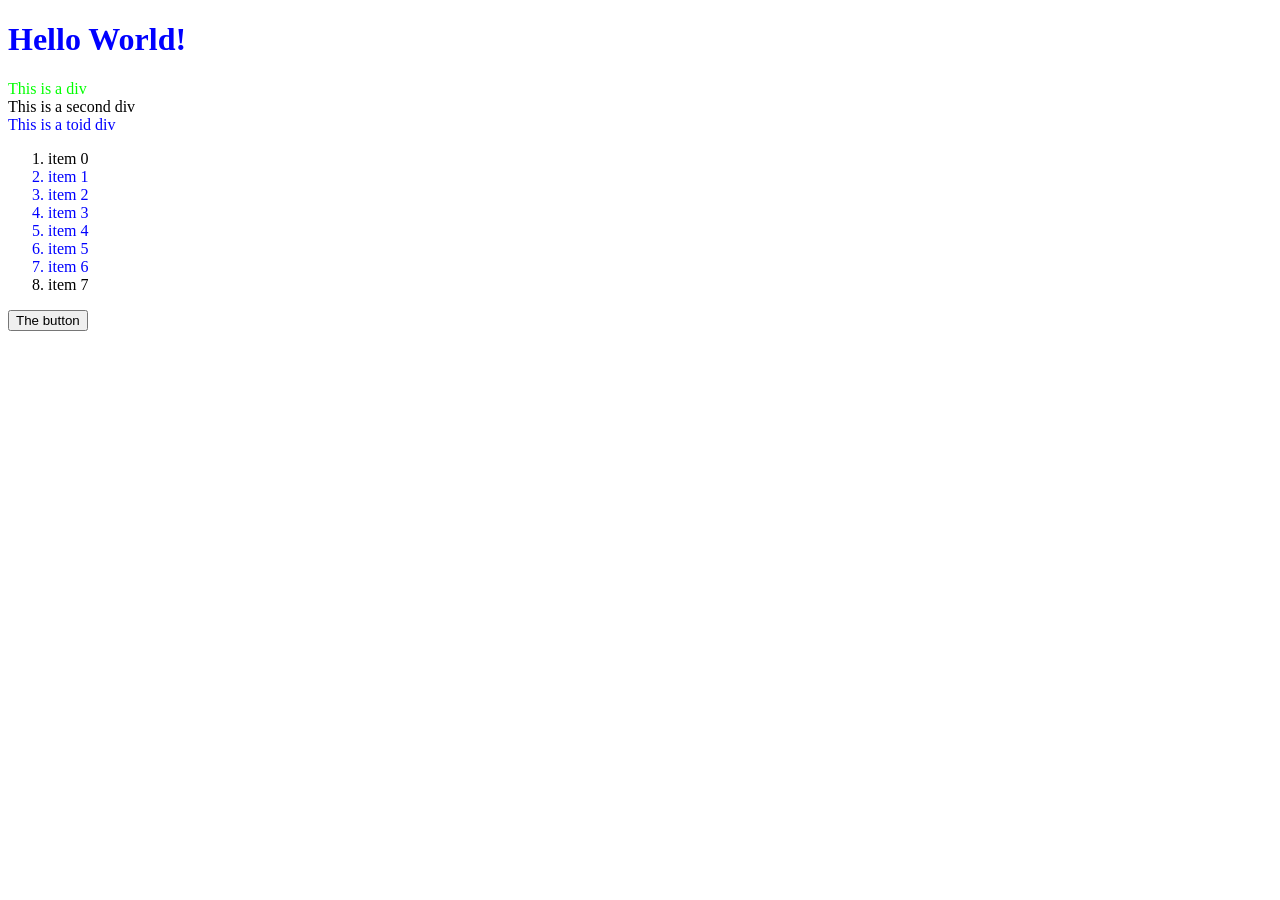
<file: 24_jsdom/index.html>
<!--
  Team Eggs (Madelyn Mao, Winnie Huang)
  SoftDev pd1
  K24 -- Dev console and DOM
  2021-04-18
 -->

<!DOCTYPE html>
<html lang="en">
<!-- HTML file for exploring JavaScript interactive with the DOM -->

<head>
    <meta charset="utf-8">
    <style>
      .red   {color : #ff0000;}
      .green {color : #00ff00;}
      .blue  {color : #0000ff;}
    </style>
  </head>

  <body>
    <h1 id="h" class="blue">Hello World!</h1>

    <div id="div1" class="green">This is a div</div>
    <div id="div2">This is a second div</div>
    <div class="blue">This is a toid div</div>

    <ol id="thelist">
      <li class="">item 0</li>
      <li class="green blue">item 1</li>
      <li class="green blue">item 2</li>
      <li class="red green blue">item 3</li>
      <li class="red green blue">item 4</li>
      <li class="green blue">item 5</li>
      <li class="green blue">item 6</li>
      <li class="">item 7</li>
    </ol>

    <button id="b">The button</button>

    <script src="dommy_consolery.js"></script>

</body></html>
</file>
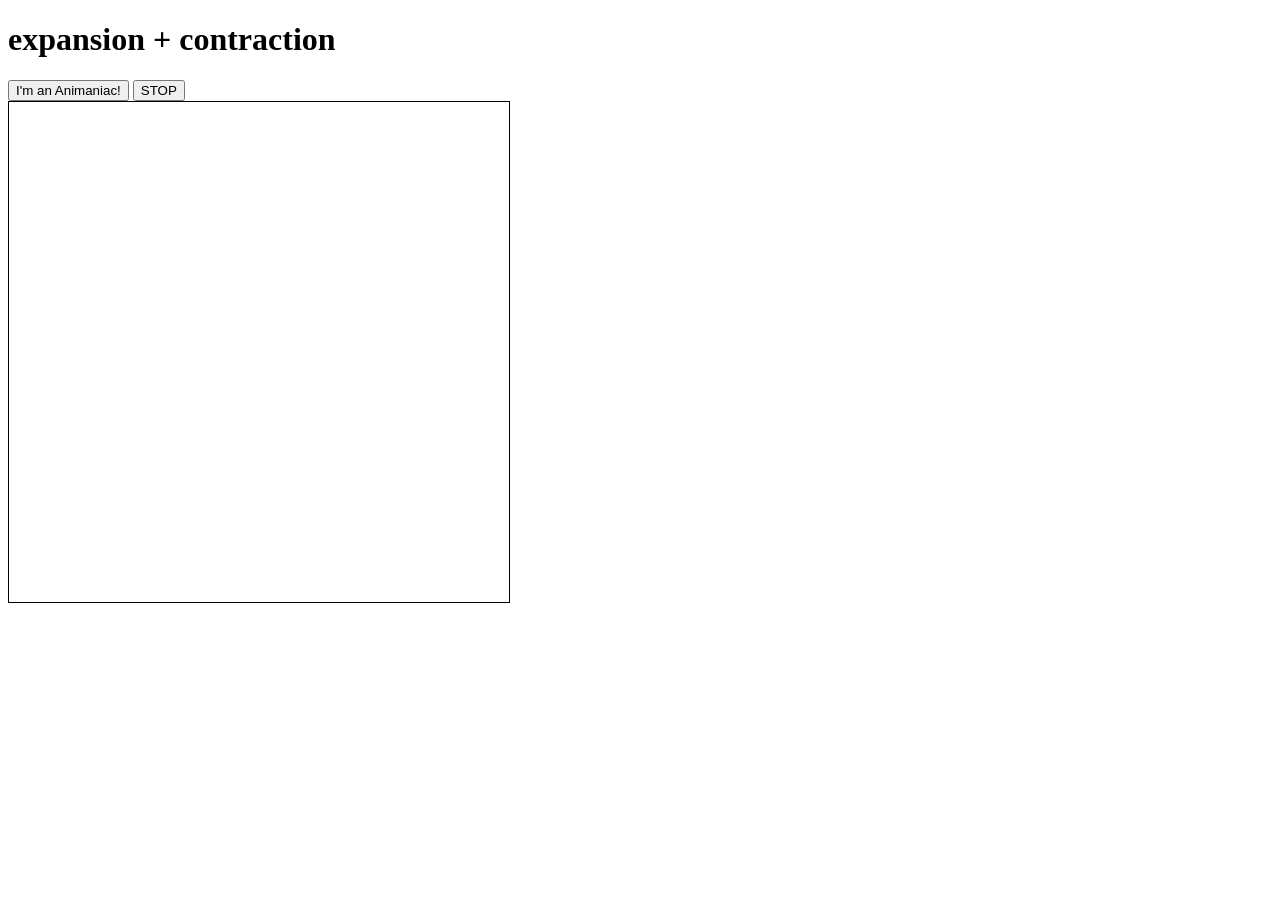
<file: 26_canvas-anim/index.html>
<!DOCTYPE html>
<html lang="en">
  <!-- m&a Madelyn Mao, Anya Zorin
       SoftDev pd0
       K26 -- canvas based JS animation
       2021-05-05w
       HTML file for JavaScript canvas work
  -->

  <head>
    <meta charset="utf-8"/>
    <title>basic JS canvas work</title>
  </head>


  <head>
    <meta charset="utf-8"/>
    <title>The State of Animania</title>
  </head>

  <style>
    #playground { border: 1px solid black }
  </style>

  <h1>expansion + contraction</h1>

  <div>
    <button id="buttonCircle">
      I'm an Animaniac!
    </button>

    <button id="buttonStop">
      STOP
    </button>
  </div>

  <canvas width="500" height="500" id="playground">
  </canvas>

  <script src="animate.js"></script>

</html>
</file>
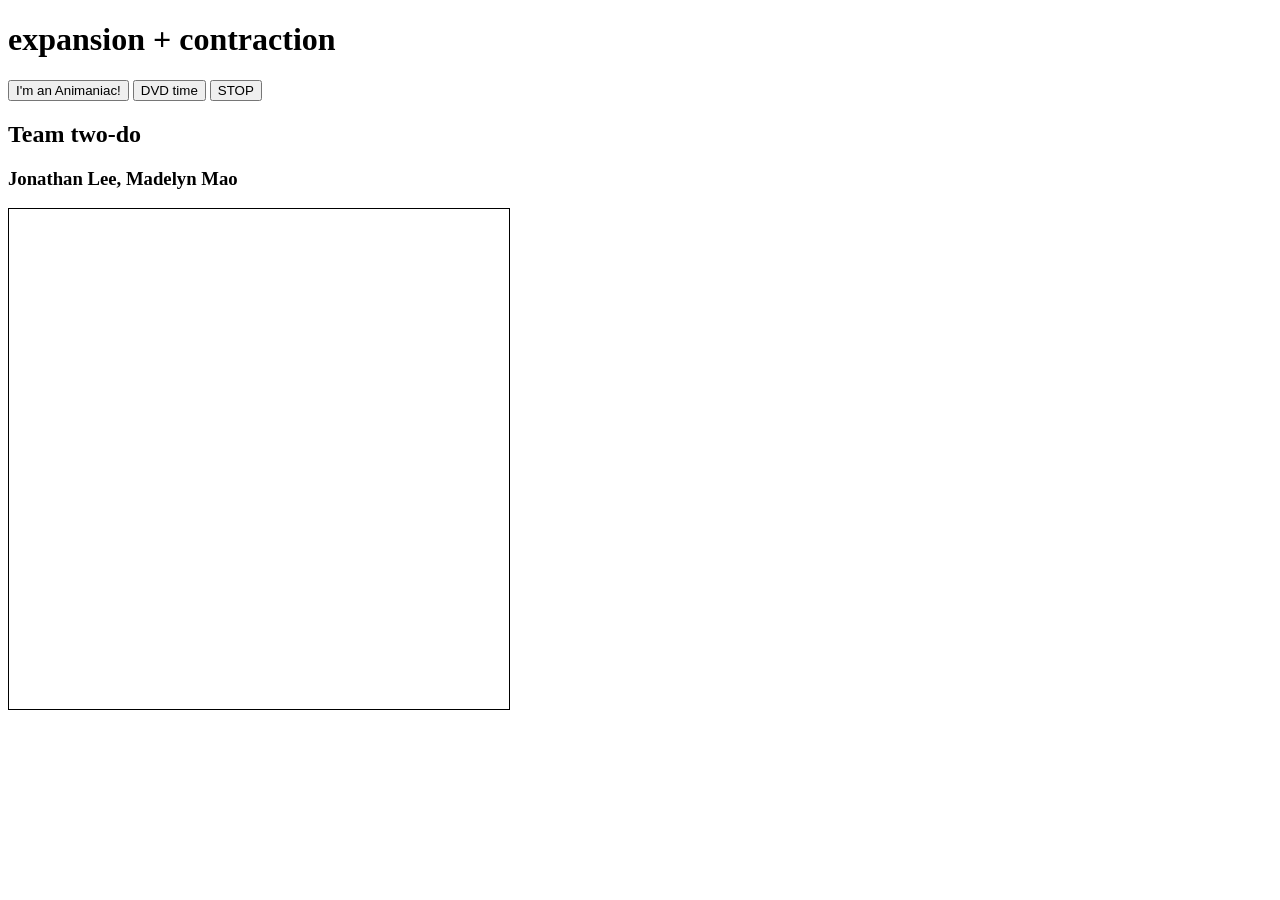
<file: 27_canvas-anim/index.html>
<!DOCTYPE html>
<html lang="en">
  <!-- Team two-do (Jonathan Lee, Madelyn Mao)
       SoftDev pd1
       K27 -- canvas based JS animation
       2021-05-07w
       HTML file for JavaScript canvas work
  -->

  <head>
    <meta charset="utf-8"/>
    <title>basic JS canvas work</title>
  </head>


  <head>
    <meta charset="utf-8"/>
    <title>The State of Animania</title>
  </head>

  <style>
    #playground { border: 1px solid black }
  </style>

  <h1>expansion + contraction</h1>

  <div>
    <button id="buttonCircle">
      I'm an Animaniac!
    </button>

    <button id="buttonDVD">
        DVD time
    </button>

    <button id="buttonStop">
      STOP
    </button>
  <h2>Team two-do</h2>
  <h3>Jonathan Lee, Madelyn Mao</h3>

    
  </div>

  <canvas width="500" height="500" id="playground">
  </canvas>

  <script src="animate.js"></script>

</html>
</file>
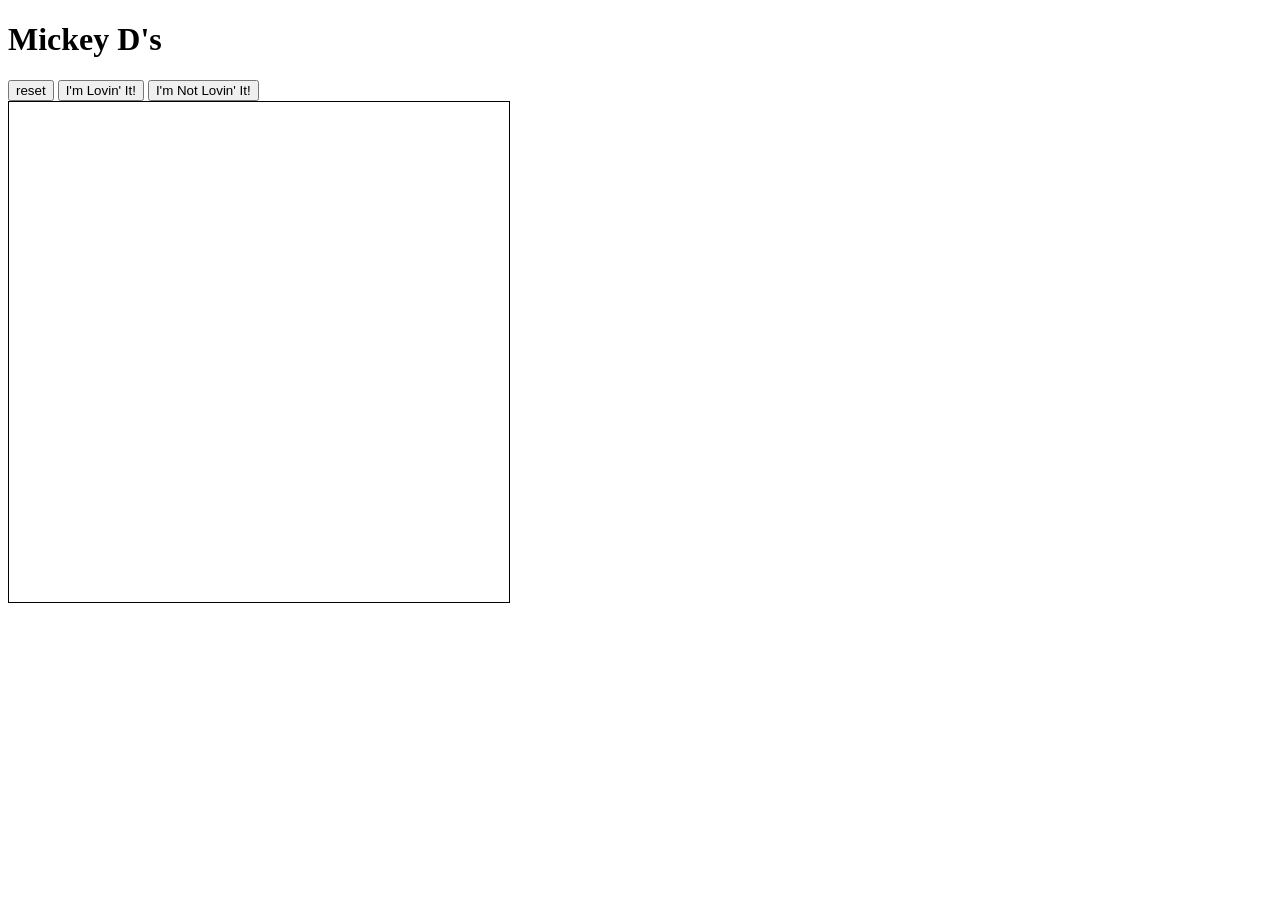
<file: 30_jsbonanza/index.html>
<!DOCTYPE html>
<html lang="en">
  <!-- Team Half Fish :: Madelyn Mao, Benjamin Gallai, Andrew Jiang
       SoftDev pd1
       K30 -- canvas based JS animation
       2021-05-18t
  -->

  <head>
    <meta charset="utf-8"/>
    <title>basic JS canvas work</title>
  </head>

  <style>
    #playground { border: 1px solid black }
  </style>

  <h1>Mickey D's</h1>

  <div>
    <button id="buttonclear">
      reset
    </button>

    <button id="buttonLogo">
      I'm Lovin' It!
    </button>

    <button id="buttonStop">
      I'm Not Lovin' It!
    </button>
  </div>

  <canvas width="500" height="500" id="playground">
  </canvas>

  <script src="bonanza.js"></script>

</html>
</file>
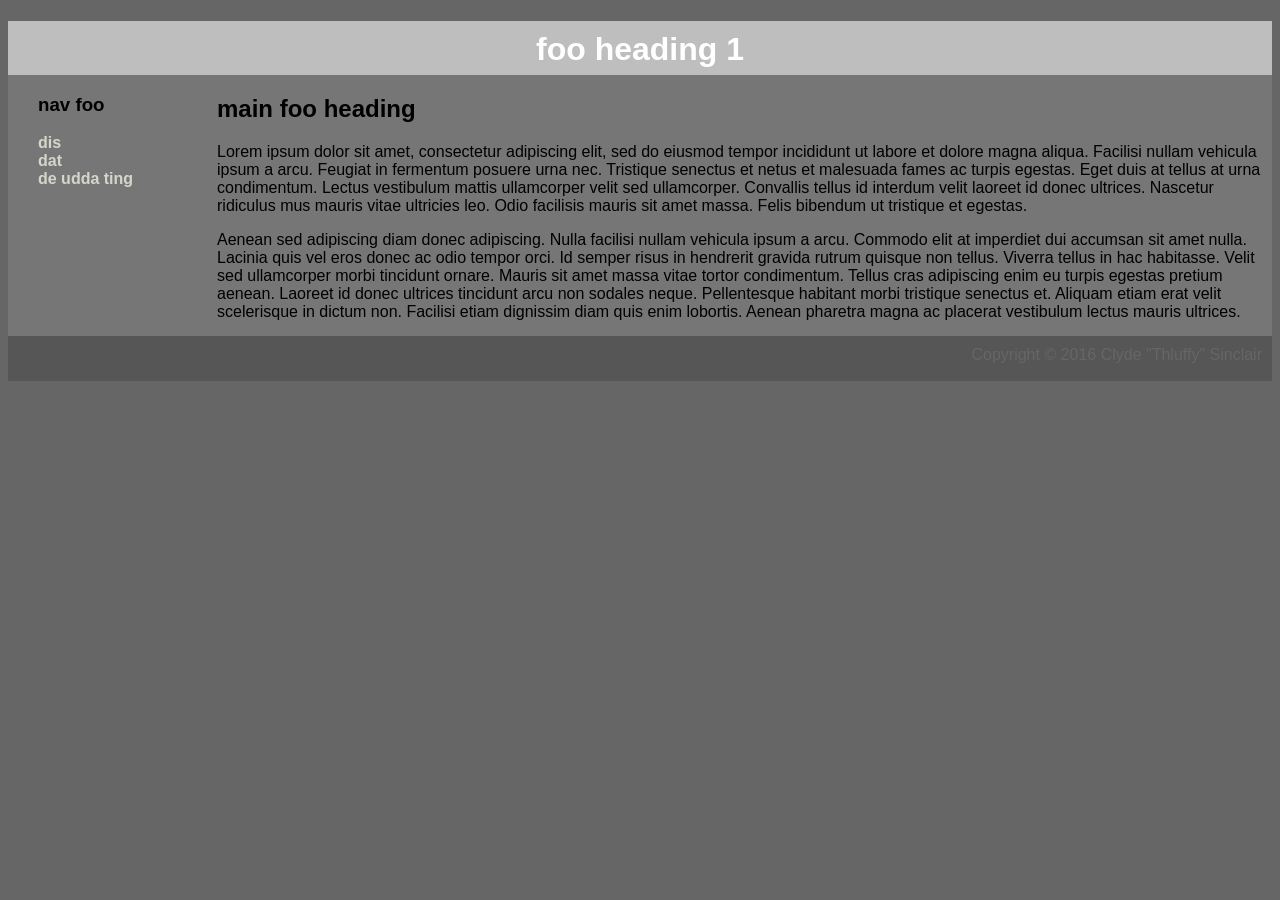
<file: 18_css/0_inline/index.html>
<!--
Team Hold (Winnie Huang, Madelyn Mao)
SoftDev
K18 -- Filler and Finery
2021-01-14
-->
<!DOCTYPE html>
<html lang="en">
<head>
  <meta charset="utf-8"/>
  <title>foo title</title>
  <body style = "background-color:#666666; font-family:Helvetica;">
    <h1 style = "background-color:#bebebe; color:white; text-align:center; padding-top:10px; padding-bottom:10px;">foo heading 1</h1>
    <box style = "display:flex; background-color:#767676; margin-top:-25px;">
      <section0 style = "flex:1;">
        <h3 style = "color:black; padding-left:30px; font-weight:750;"> nav foo </h3>
        <ul style = "list-style-type:none; padding:0px; margin-left: 30px; font-weight:bold;">
          <li><a href="" style = "color:#d5d6ca; background-color:transparent; text-decoration:none;">dis</a></li>
          <li><a href="" style = "color:#d5d6ca; background-color:transparent; text-decoration:none;">dat</a></li>
          <li><a href="" style = "color:#d5d6ca; background-color:transparent; text-decoration:none;">de udda ting</a></li>
        </ul>
      </section0>
      <section1 style = "flex:5; padding-right:10px">
        <h2 style = "color:black; font-weight:775;">main foo heading</h2>
        <p style = "font-weight:500;">Lorem ipsum dolor sit amet, consectetur adipiscing elit, sed do eiusmod tempor incididunt ut labore et dolore magna aliqua. Facilisi nullam vehicula ipsum a arcu. Feugiat in fermentum posuere urna nec. Tristique senectus et netus et malesuada fames ac turpis egestas. Eget duis at tellus at urna condimentum. Lectus vestibulum mattis ullamcorper velit sed ullamcorper. Convallis tellus id interdum velit laoreet id donec ultrices. Nascetur ridiculus mus mauris vitae ultricies leo. Odio facilisis mauris sit amet massa. Felis bibendum ut tristique et egestas.</p>
        <p style = "font-weight:500;">Aenean sed adipiscing diam donec adipiscing. Nulla facilisi nullam vehicula ipsum a arcu. Commodo elit at imperdiet dui accumsan sit amet nulla. Lacinia quis vel eros donec ac odio tempor orci. Id semper risus in hendrerit gravida rutrum quisque non tellus. Viverra tellus in hac habitasse. Velit sed ullamcorper morbi tincidunt ornare. Mauris sit amet massa vitae tortor condimentum. Tellus cras adipiscing enim eu turpis egestas pretium aenean. Laoreet id donec ultrices tincidunt arcu non sodales neque. Pellentesque habitant morbi tristique senectus et. Aliquam etiam erat velit scelerisque in dictum non. Facilisi etiam dignissim diam quis enim lobortis. Aenean pharetra magna ac placerat vestibulum lectus mauris ultrices.</p>
      </section1>
    </box>
    <br>
    <br>
    <p style = "background-color:#565656; color:#666666; text-align:right; margin-top:-37px; height:35px; padding-top:10px; padding-right:10px;" > Copyright &copy; 2016 Clyde "Thluffy" Sinclair </p>
  </body>
</head>
</html>
</file>
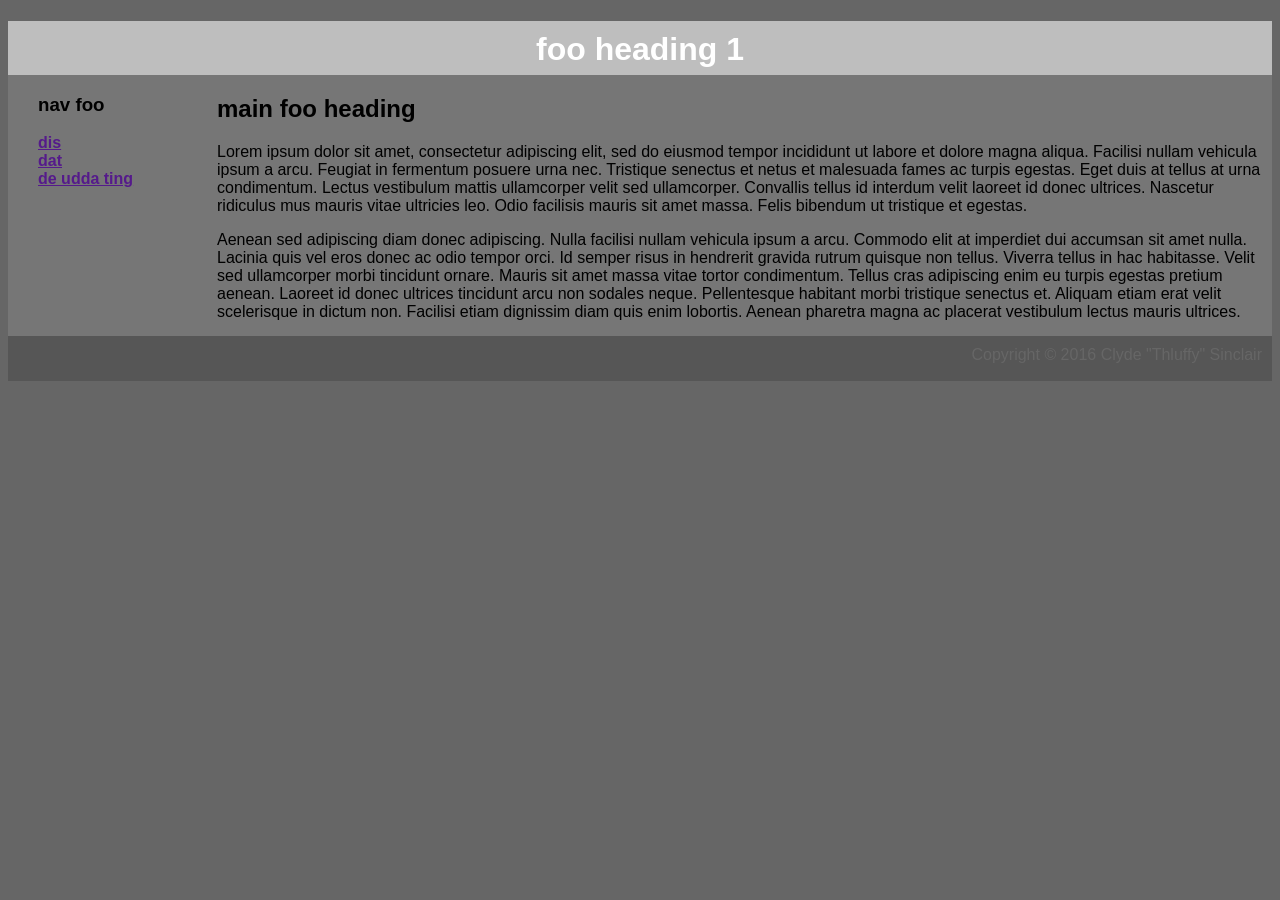
<file: 18_css/1_internal/index.html>
<!--
Team Hold (Winnie Huang, Madelyn Mao)
SoftDev
K18 -- Filler and Finery
2021-01-14
-->
<!DOCTYPE html>
<html lang="en">
<head>
  <style>
    body{
      background-color:#666666;
      font-family:Helvetica;
    }
    h1{
      background-color:#bebebe;
      color:white;
      text-align:center;
      padding-top:10px;
      padding-bottom:10px;
    }
    h2{
      color:black;
      font-weight:775;
    }
    h3{
      color:black;
      padding-left:30px;
      font-weight:750;
    }
    p{
      font-weight:500;
    }
    box{
      display:flex;
      background-color:#767676; 
      margin-top:-25px;
    }
    section0{
      flex:1;
    }
    section1{
      flex:5;
      padding-right:10px
    }
    ul{
      list-style-type:none;
      padding:0px;
      margin-left:30px;
      font-weight:bold;
      text-decoration: none;
    }
    li{
      color:#d5d6ca;
      background-color:transparent;
      text-decoration:none;
    }
    #copyright{
      background-color:#565656;
      color:#666666;
      text-align:right;
      margin-top:-37px;
      height:35px;
      padding-top:10px;
      padding-right:10px;
    }
    
  </style>
  <meta charset="utf-8"/>
  <title>foo title</title>
  <body>
    <h1>foo heading 1</h1>
    <box>
      <section0>
        <h3> nav foo </h3>
        <ul>
          <li><a href="">dis</a></li>
          <li><a href="">dat</a></li>
          <li><a href="">de udda ting</a></li>
        </ul>
      </section0>
      <section1>
        <h2>main foo heading</h2>
        <p>Lorem ipsum dolor sit amet, consectetur adipiscing elit, sed do eiusmod tempor incididunt ut labore et dolore magna aliqua. Facilisi nullam vehicula ipsum a arcu. Feugiat in fermentum posuere urna nec. Tristique senectus et netus et malesuada fames ac turpis egestas. Eget duis at tellus at urna condimentum. Lectus vestibulum mattis ullamcorper velit sed ullamcorper. Convallis tellus id interdum velit laoreet id donec ultrices. Nascetur ridiculus mus mauris vitae ultricies leo. Odio facilisis mauris sit amet massa. Felis bibendum ut tristique et egestas. </p>
        <p>Aenean sed adipiscing diam donec adipiscing. Nulla facilisi nullam vehicula ipsum a arcu. Commodo elit at imperdiet dui accumsan sit amet nulla. Lacinia quis vel eros donec ac odio tempor orci. Id semper risus in hendrerit gravida rutrum quisque non tellus. Viverra tellus in hac habitasse. Velit sed ullamcorper morbi tincidunt ornare. Mauris sit amet massa vitae tortor condimentum. Tellus cras adipiscing enim eu turpis egestas pretium aenean. Laoreet id donec ultrices tincidunt arcu non sodales neque. Pellentesque habitant morbi tristique senectus et. Aliquam etiam erat velit scelerisque in dictum non. Facilisi etiam dignissim diam quis enim lobortis. Aenean pharetra magna ac placerat vestibulum lectus mauris ultrices. </p>
      </section1>
    </box>
    <br>
    <br>
    <p id = "copyright"> Copyright &copy; 2016 Clyde "Thluffy" Sinclair </p>
  </body>
</head>
</html>
</file>
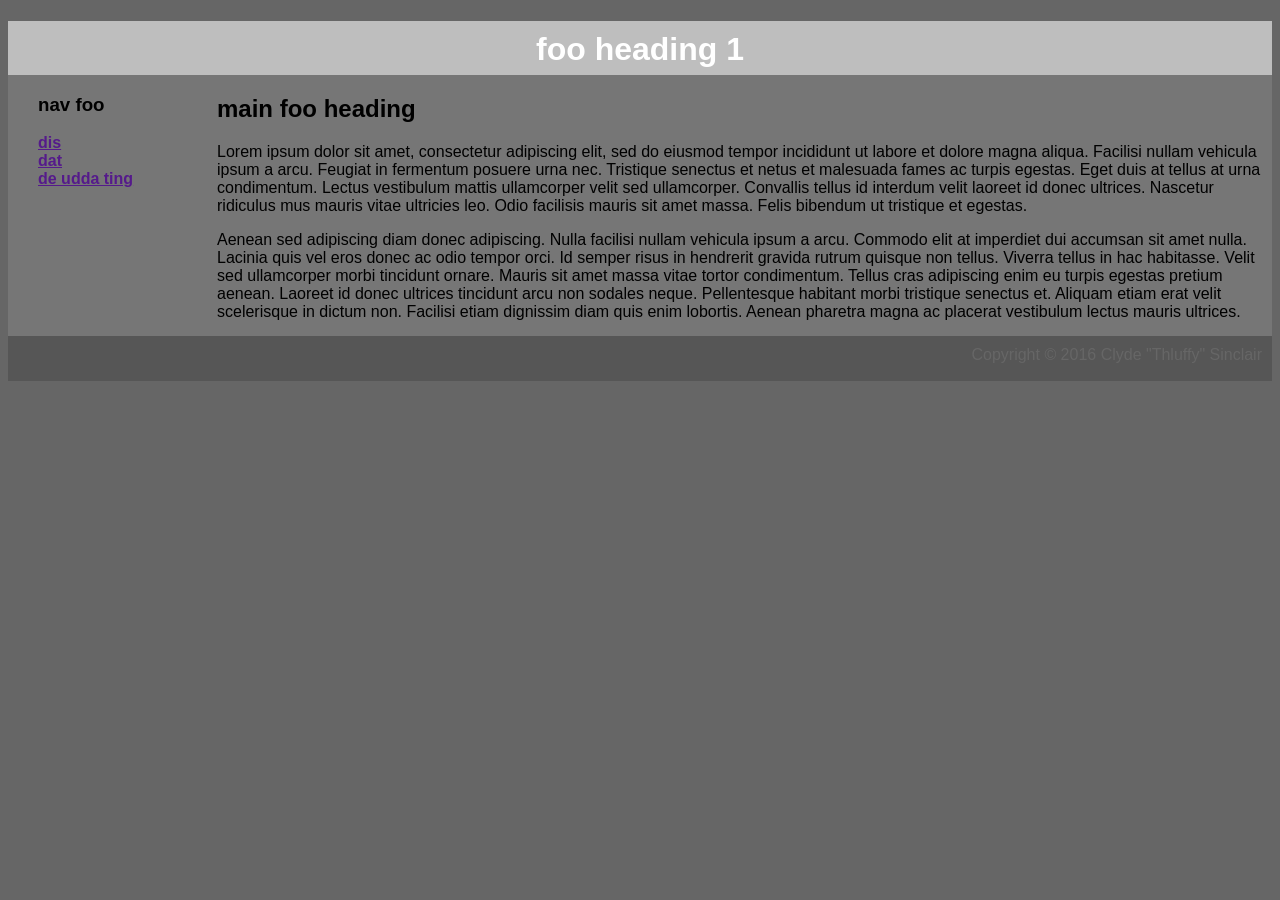
<file: 18_css/2_external/index.html>
<!--
Team Hold (Winnie Huang, Madelyn Mao)
SoftDev
K18 -- Filler and Finery
2021-01-14
-->
<!DOCTYPE html>
<html lang="en">
<head>
  <link rel="stylesheet" href="main.css">
  <meta charset="utf-8"/>
  <title>foo title</title>
  <body>
    <h1>foo heading 1</h1>
    <box>
      <section0>
        <h3> nav foo </h3>
        <ul>
          <li id = "link"><a href="">dis</a></li>
          <li id = "link"><a href="">dat</a></li>
          <li id = "link"><a href="">de udda ting</a></li>
        </ul>
      </section0>
      <section1>
        <h2>main foo heading</h2>
        <p>Lorem ipsum dolor sit amet, consectetur adipiscing elit, sed do eiusmod tempor incididunt ut labore et dolore magna aliqua. Facilisi nullam vehicula ipsum a arcu. Feugiat in fermentum posuere urna nec. Tristique senectus et netus et malesuada fames ac turpis egestas. Eget duis at tellus at urna condimentum. Lectus vestibulum mattis ullamcorper velit sed ullamcorper. Convallis tellus id interdum velit laoreet id donec ultrices. Nascetur ridiculus mus mauris vitae ultricies leo. Odio facilisis mauris sit amet massa. Felis bibendum ut tristique et egestas. </p>
        <p>Aenean sed adipiscing diam donec adipiscing. Nulla facilisi nullam vehicula ipsum a arcu. Commodo elit at imperdiet dui accumsan sit amet nulla. Lacinia quis vel eros donec ac odio tempor orci. Id semper risus in hendrerit gravida rutrum quisque non tellus. Viverra tellus in hac habitasse. Velit sed ullamcorper morbi tincidunt ornare. Mauris sit amet massa vitae tortor condimentum. Tellus cras adipiscing enim eu turpis egestas pretium aenean. Laoreet id donec ultrices tincidunt arcu non sodales neque. Pellentesque habitant morbi tristique senectus et. Aliquam etiam erat velit scelerisque in dictum non. Facilisi etiam dignissim diam quis enim lobortis. Aenean pharetra magna ac placerat vestibulum lectus mauris ultrices. </p>
      </section1>
    </box>
    <br>
    <br>
    <p id = "copyright"> Copyright &copy; 2016 Clyde "Thluffy" Sinclair </p>
  </body>
</head>
</html>
</file>
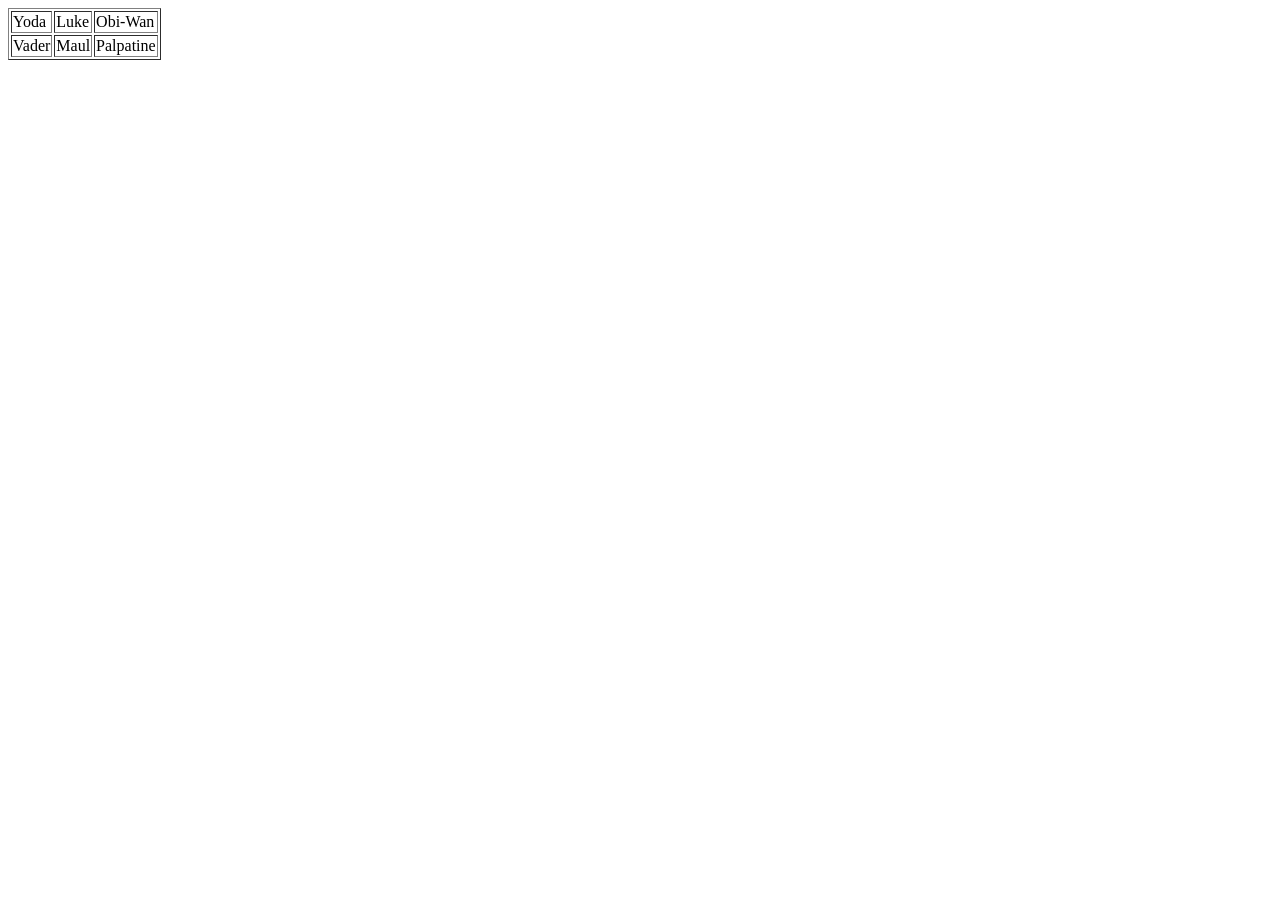
<file: 28_propagate/1/index.html>
<!DOCTYPE html>

<html lang="en">                                                                                                                            
   <!-- Clyde "Thluffy"  Sinclair
       SoftDev pd0
       Spring 2020
       HTML file for exploring DOM event propogation using JavaScript -->
 <head>                                                                                                                                       <meta charset="utf-8"/>
    <title>
      Event Propagation Demo
    </title>
  </head>

  <body>

    <table border="1">
      <tr>
        <td>Yoda</td>
        <td>Luke</td>
        <td>Obi-Wan</td>
      </tr>
      <tr>
        <td>Vader</td>
        <td>Maul</td>
        <td>Palpatine</td>
      </tr>
    </table>

    <script src="events.js"></script>
  </body>

</html>
</file>
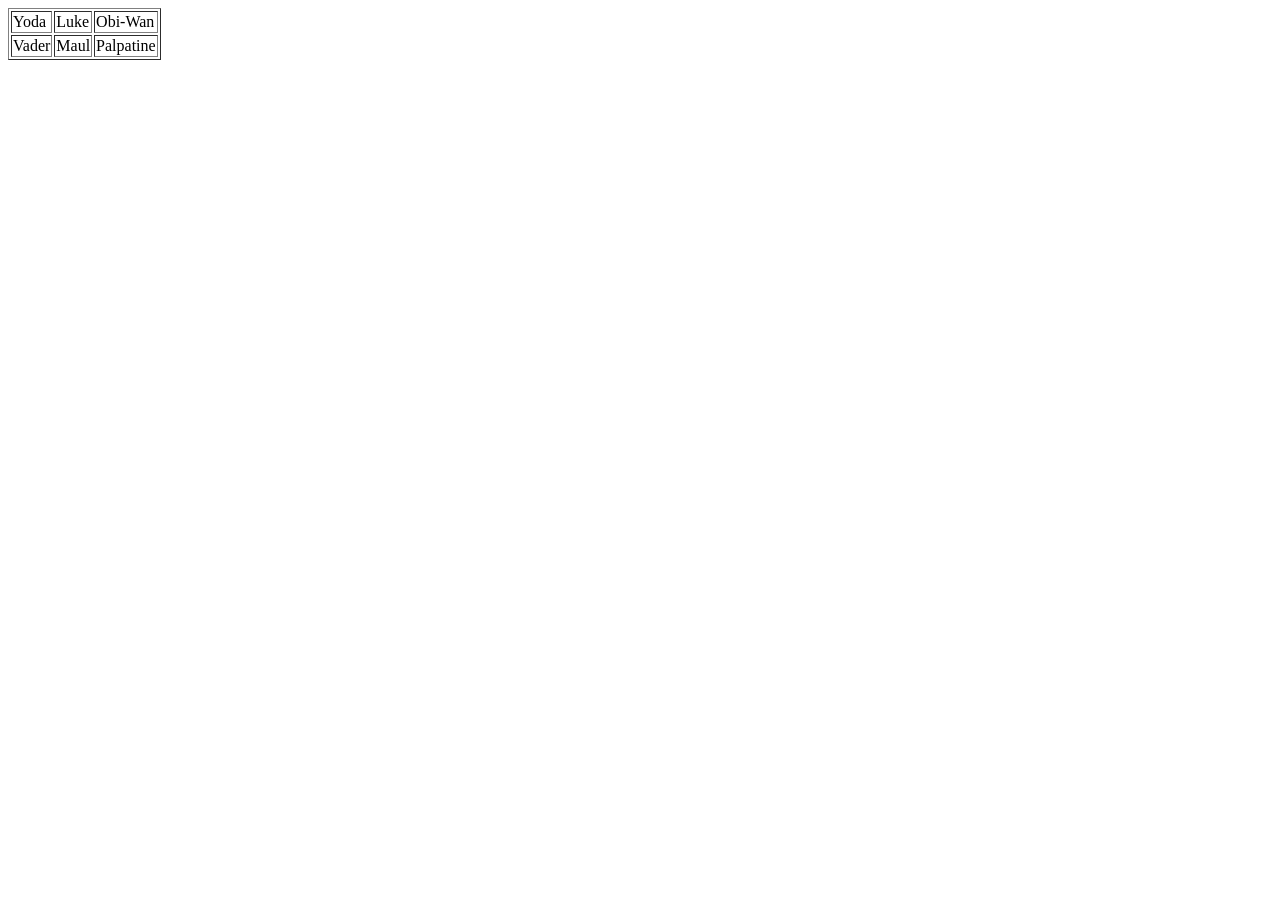
<file: 28_propagate/2/index.html>
<!DOCTYPE html>

<html lang="en">                                                                                                                            
  <!-- Clyde "Thluffy"  Sinclair
       SoftDev pd0
       Spring 2020
       HTML file for exploring DOM event propogation using JavaScript -->
  <head>                                                                                                                                       <meta charset="utf-8"/>
    <title>
      Event Propagation Demo
    </title>
  </head>

  <body>

    <table border="1">
      <tr>
        <td>Yoda</td>
        <td>Luke</td>
        <td>Obi-Wan</td>
      </tr>
      <tr>
        <td>Vader</td>
        <td>Maul</td>
        <td>Palpatine</td>
      </tr>
    </table>

    <script src="events.js"></script>
  </body>

</html>
</file>
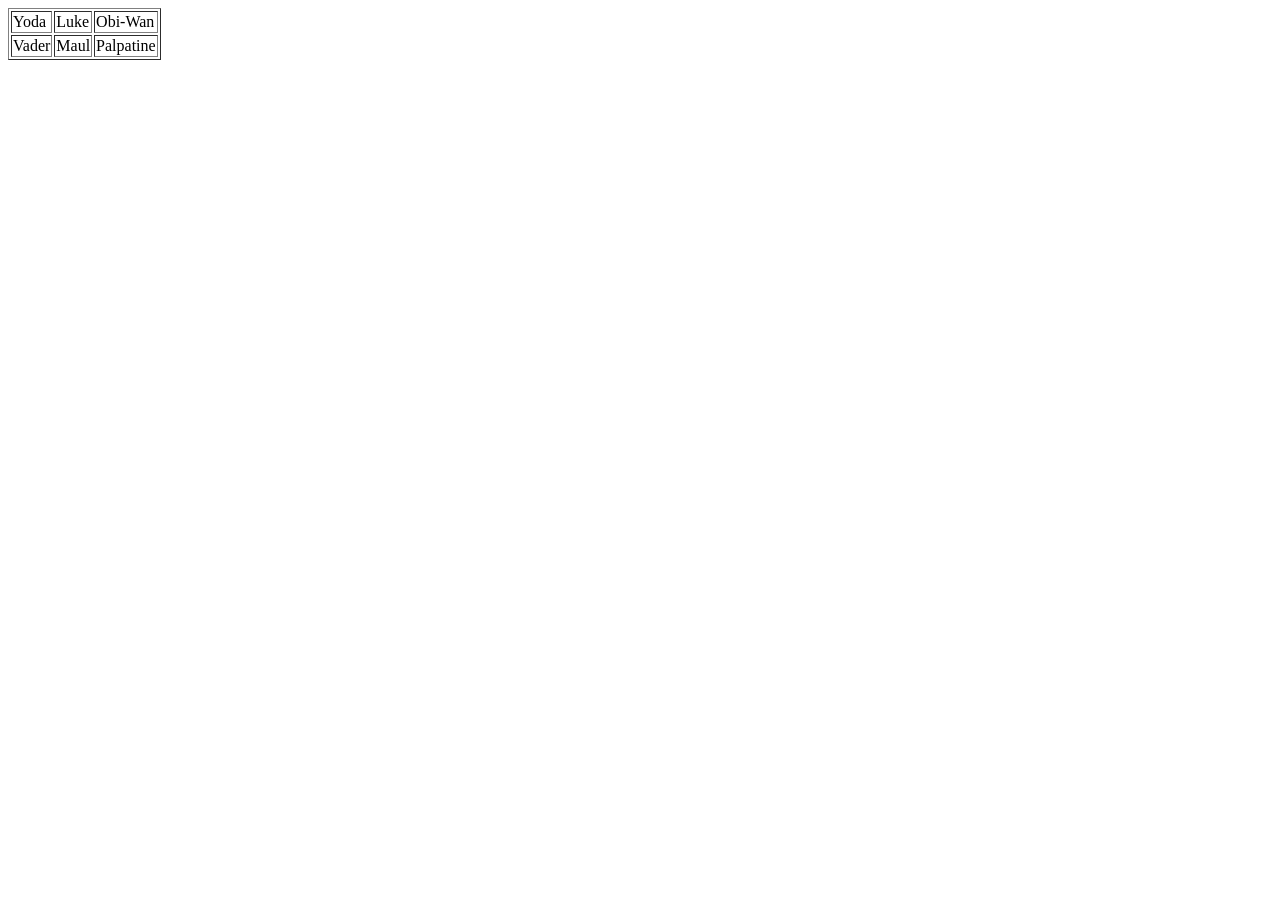
<file: 28_propagate/3/index.html>
<!DOCTYPE html>

<html lang="en">
  <!-- Clyde "Thluffy"  Sinclair
       SoftDev pd0
       Spring 2020
       HTML file for exploring DOM event propogation using JavaScript -->
  <head>                                                                                                                                       <meta charset="utf-8"/>
    <title>
      Event Propagation Demo
    </title>
  </head>

  <body>

    <table border="1">
      <tr>
        <td>Yoda</td>
        <td>Luke</td>
        <td>Obi-Wan</td>
      </tr>
      <tr>
        <td>Vader</td>
        <td>Maul</td>
        <td>Palpatine</td>
      </tr>
    </table>

    <script src="events.js"></script>
  </body>

</html>
</file>
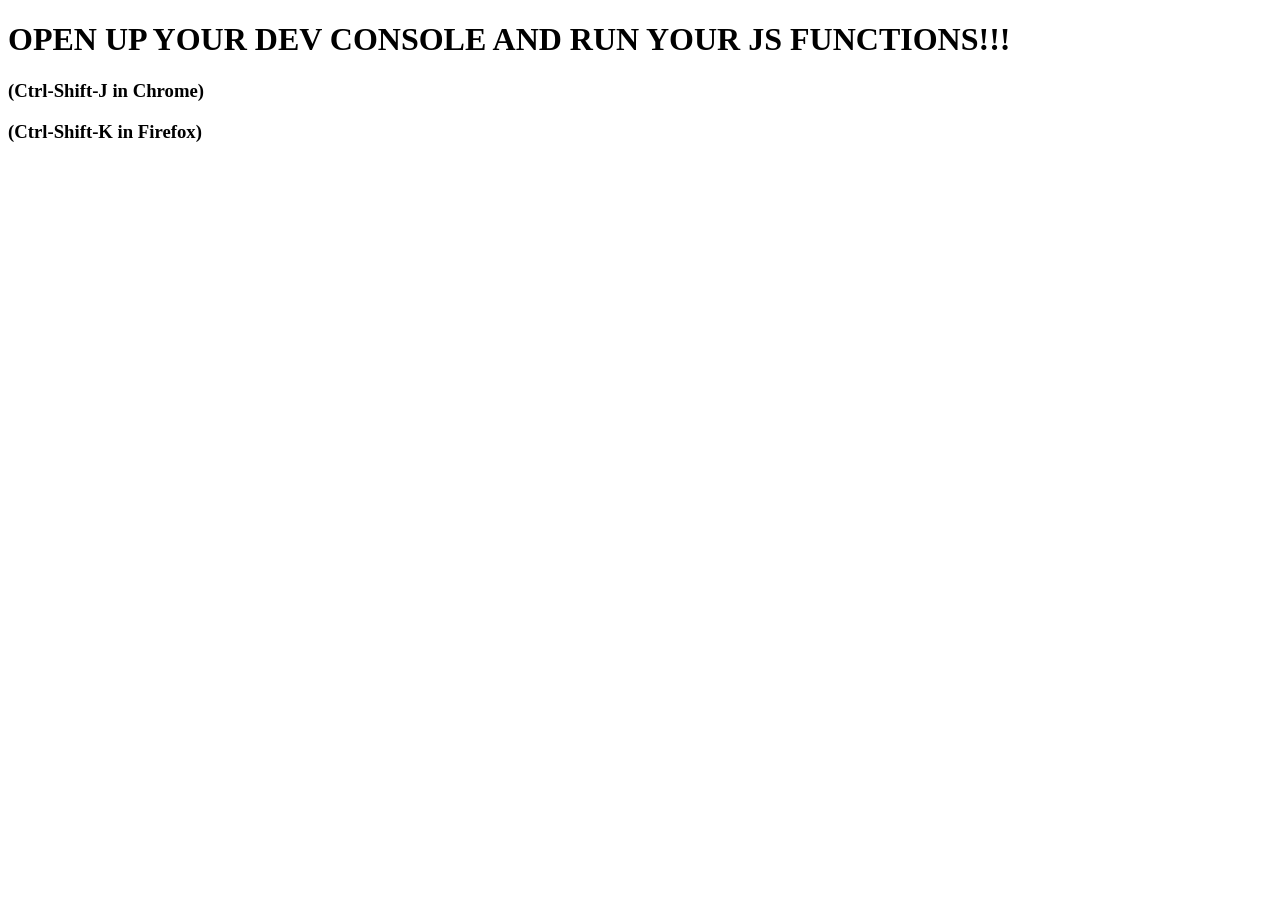
<file: 23_js/open_me.html>
<!DOCTYPE html>

<!--
 Team eggs :: Madelyn Mao, Winnie Huang
 SoftDev pd1
 K23 -- Basic functions in JavaScript
 2021-04-15
-->

<html lang="en">
  <!-- HTML file for intro JavaScript work -->

<html>
  <head>
    <meta charset="utf-8"/>
    <title>JS work the first</title>
  </head>
  <body>
    <H1>OPEN UP YOUR DEV CONSOLE AND RUN YOUR JS FUNCTIONS!!!</H1>
    <h3>(Ctrl-Shift-J in Chrome)</h3>
    <h3>(Ctrl-Shift-K in Firefox)</h3>

    <script src="funky_town.js"></script>
  </body>
</html>
</file>
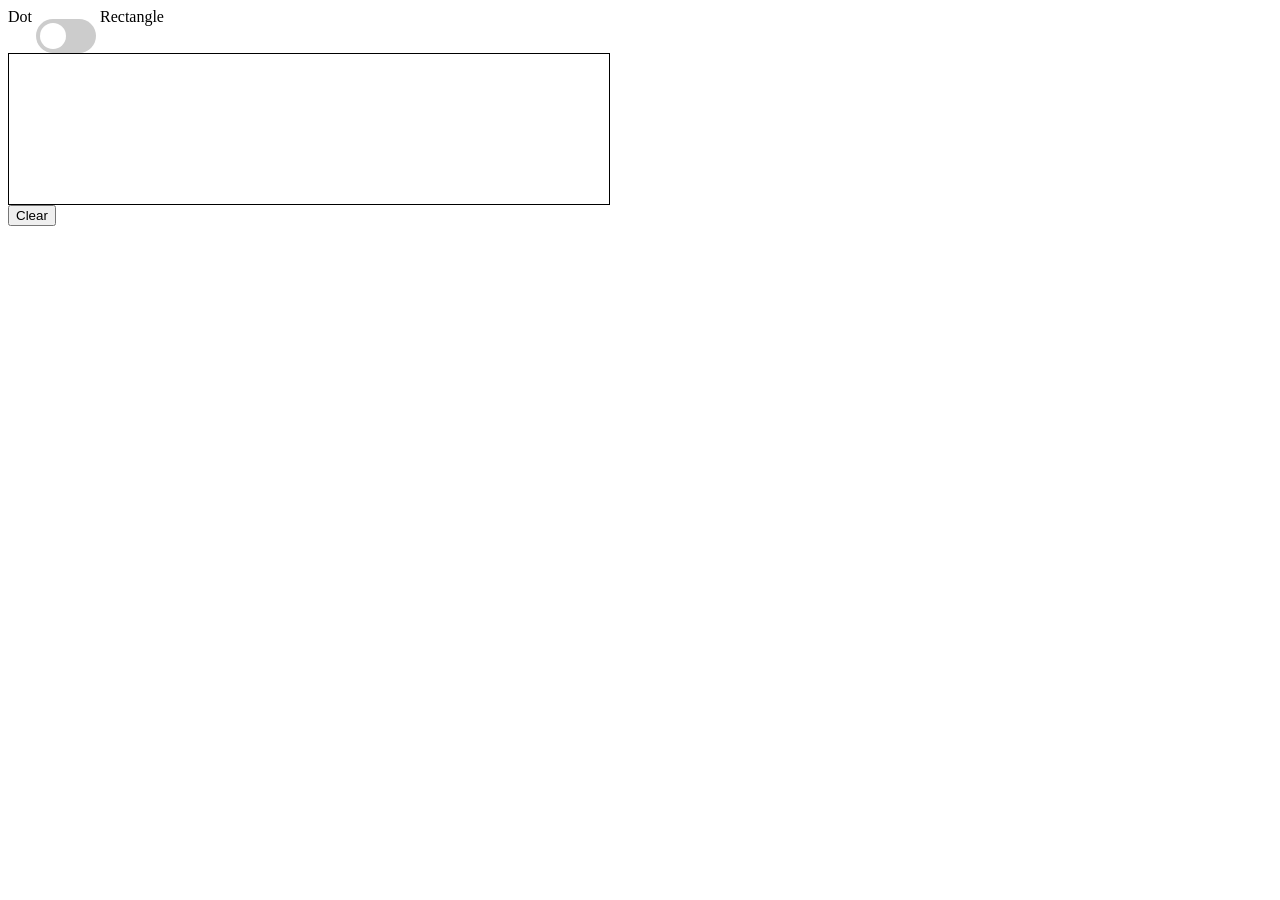
<file: 25_canvas/clickdraw.html>
<!-- Team m&a - Anya Zorin, Madelyn Mao
SoftDev
K25 --  I See a Red Door...
2021-5-4 -->
<html>
    <style>
        #slate{border: 1px solid black;}
        /* Slider code is from https://www.w3schools.com/howto/howto_css_switch.asp */
        /* The switch - the box around the slider */
        .switch {
            position: relative;
            display: inline-block;
            width: 60px;
            height: 34px;
            }

        /* Hide default HTML checkbox */
        .switch input {
            opacity: 0;
            width: 0;
            height: 0;
            }

        /* The slider */
        .slider {
            position: absolute;
            cursor: pointer;
            top: 0;
            left: 0;
            right: 0;
            bottom: 0;
            background-color: #ccc;
            -webkit-transition: .4s;
            transition: .4s;
            }

        .slider:before {
            position: absolute;
            content: "";
            height: 26px;
            width: 26px;
            left: 4px;
            bottom: 4px;
            background-color: white;
            -webkit-transition: .4s;
            transition: .4s;
            }

        input:checked + .slider {
            background-color: #2196F3;
            }

        input:focus + .slider {
            box-shadow: 0 0 1px #2196F3;
            }

        input:checked + .slider:before {
            -webkit-transform: translateX(26px);
            -ms-transform: translateX(26px);
            transform: translateX(26px);
            }

        /* Rounded sliders */
        .slider.round {
            border-radius: 34px;
            }

        .slider.round:before {
            border-radius: 50%;
            }
    </style>
    <div>
        Dot
        <label class="switch">
            <input type="checkbox" onclick="changeShape()">
            <span class="slider round"></span>
        </label>
        Rectangle
    </div>
    <div>
        <canvas hieght="600" width="600" id="slate">
        alt text
        </canvas>
    </div>
    <div>
        <input type="button" onclick="empty()" value="Clear">
    </div>
    <script src="clickdraw.js"></script>
</html>
</file>
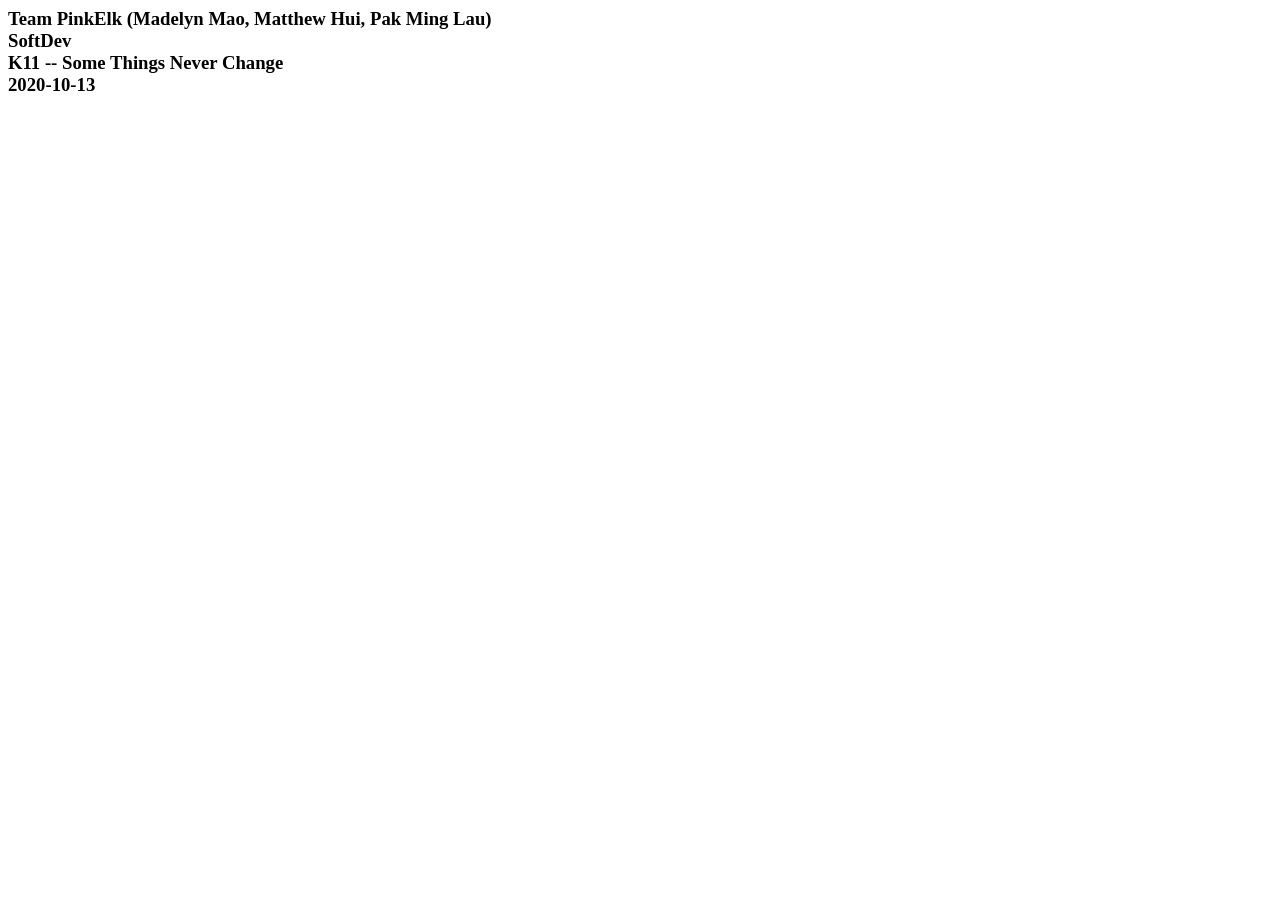
<file: 11/static/fixie.html>
<!-- http://127.0.0.1:5000/static/fixie.html -->
<html>
  <body>

    <h3>
Team PinkElk (Madelyn Mao, Matthew Hui, Pak Ming Lau)
<br>SoftDev
<br>K11 -- Some Things Never Change
<br>2020-10-13

	</h3>
  </body>
</html>
</file>
<file: 18_css/2_external/main.css>
/*
Team Hold (Winnie Huang, Madelyn Mao)
SoftDev
K18 -- Filler and Finery
2021-01-14
*/

body{
    background-color:#666666;
    font-family:Helvetica;
}
h1{
    background-color:#bebebe;
    color:white;
    text-align:center;
    padding-top:10px;
    padding-bottom:10px;
}
h2{
    color:black;
    font-weight:775;
}
h3{
    color:black;
    padding-left:30px;
    font-weight:750;
}
p{
    font-weight:500;
}
box{
    display:flex;
    background-color:#767676; 
    margin-top:-25px;
}
section0{
    flex:1;
}
section1{
    flex:5;
    padding-right:10px 
}
ul{
    list-style-type:none;
    padding:0px;
    margin-left:30px;
    font-weight:bold;
}
#link{
    color:#d5d6ca;
    background-color:transparent;
    text-decoration:none;
}

#copyright{
    background-color:#565656;
    color:#666666;
    text-align:right;
    margin-top:-37px;
    height:35px;
    padding-top:10px;
    padding-right:10px;
}
</file>
